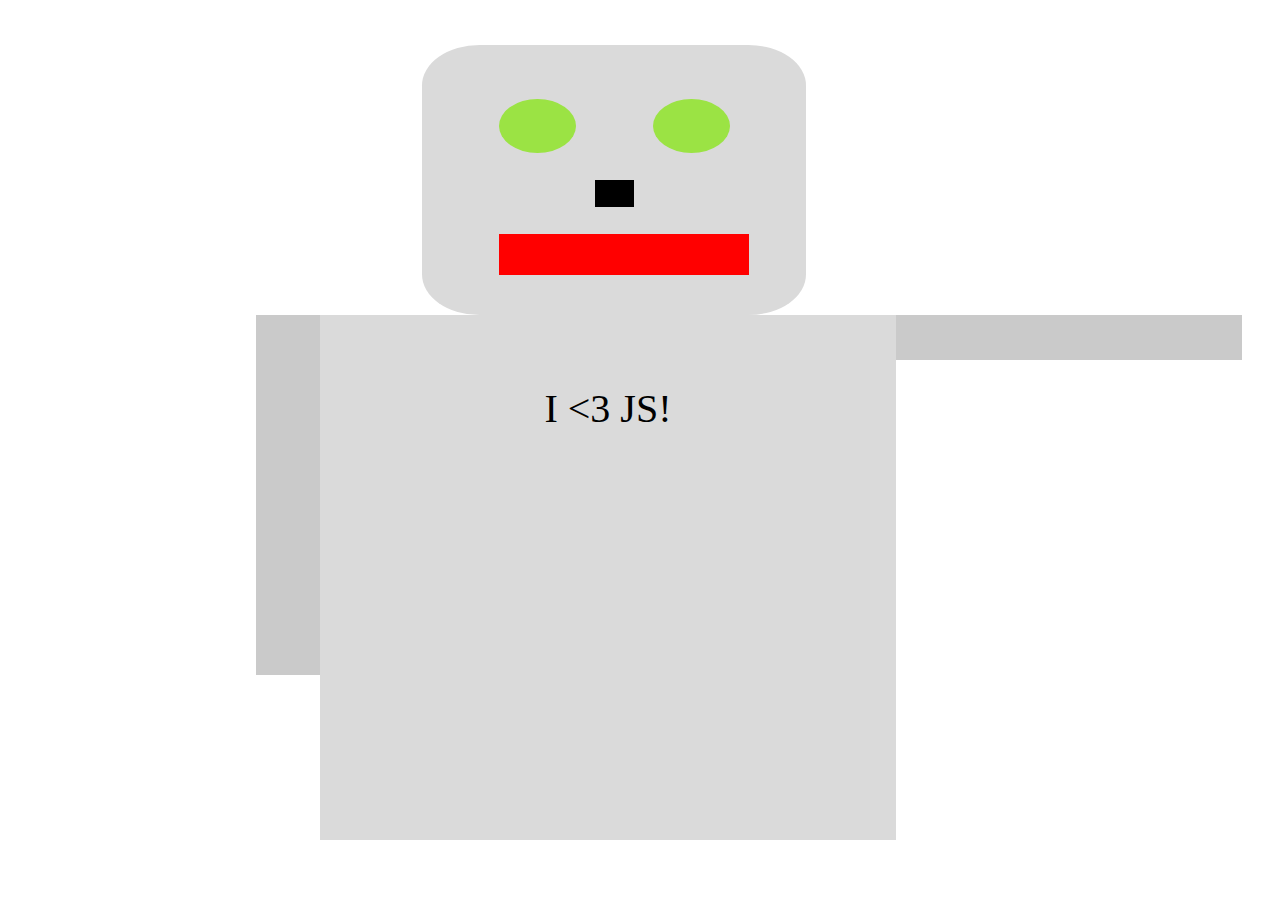
<file: chapter7/chapter7.html>
<!DOCTYPE html>
<html lang="en">

<head>
    <meta charset="UTF-8">
    <meta http-equiv="X-UA-Compatible" content="IE=edge">
    <meta name="viewport" content="width=device-width, initial-scale=1.0">
    <title>Learning CSS</title>
    <link rel="stylesheet" href="chapter7.css">
</head>

<body>
    <div id="robot">
        <div id="head">
            <div   class="eye" id="righteye"></div>
            <div class="eye" id="lefteye"></div>
            <div id="nose"></div>
            <div id="mouth"></div>
        </div>
        <div class="arm" id="rightarm"></div>
        <div id="body">
            <p>I &lt;3 JS!</p>
        </div>
        <div class="arm" id="leftarm"></div>
    </div>
    <script src="chapter7.js"></script>
</body>

</html>
</file>
<file: chapter7/chapter7.css>
body {
    font-family: "Comic Sans MS", cursive, sans‐serif;
}

p {
    font-size: 2.5em;
}

.arm {
    background-color: #cacaca;
    position: absolute;
    top: 35%;
    width: 5%;
    height: 40%;
}

#head {
    width: 30%;
    height: 30%;
    border-radius: 15%;
    background-color: #dadada;
    position: absolute;
    left: 33%;
    top: 5%;
}

#righteye {
    position: absolute;
    left: 20%;
    top: 20%;


}

#lefteye {
    position: absolute;
    left: 60%;

}

.eye {
    top: 20%;
    background-color: #9BE344;
    width: 20%;
    height: 20%;
    border-radius: 50%;
}

#nose {
    position: absolute;
    left: 45%;
    top: 50%;
    width: 10%;
    height: 10%;
    background-color: black;
}

#mouth {
    position: absolute;
    width: 65%;
    height: 15%;
    left: 20%;
    top: 70%;
    background-color: red;
}

#body {
    position: absolute;
    left: 25%;
    top: 35%;
    width: 45%;
    height: 55%;
    background-color: #dadada;
    text-align: center;
    padding-top: 30px;
}

#rightarm {
    position: absolute;
    left: 20%;
    
}

#leftarm {
    position: absolute;
    left: 70%;
    width: 27%;
    height: 5%;
}
</file>
